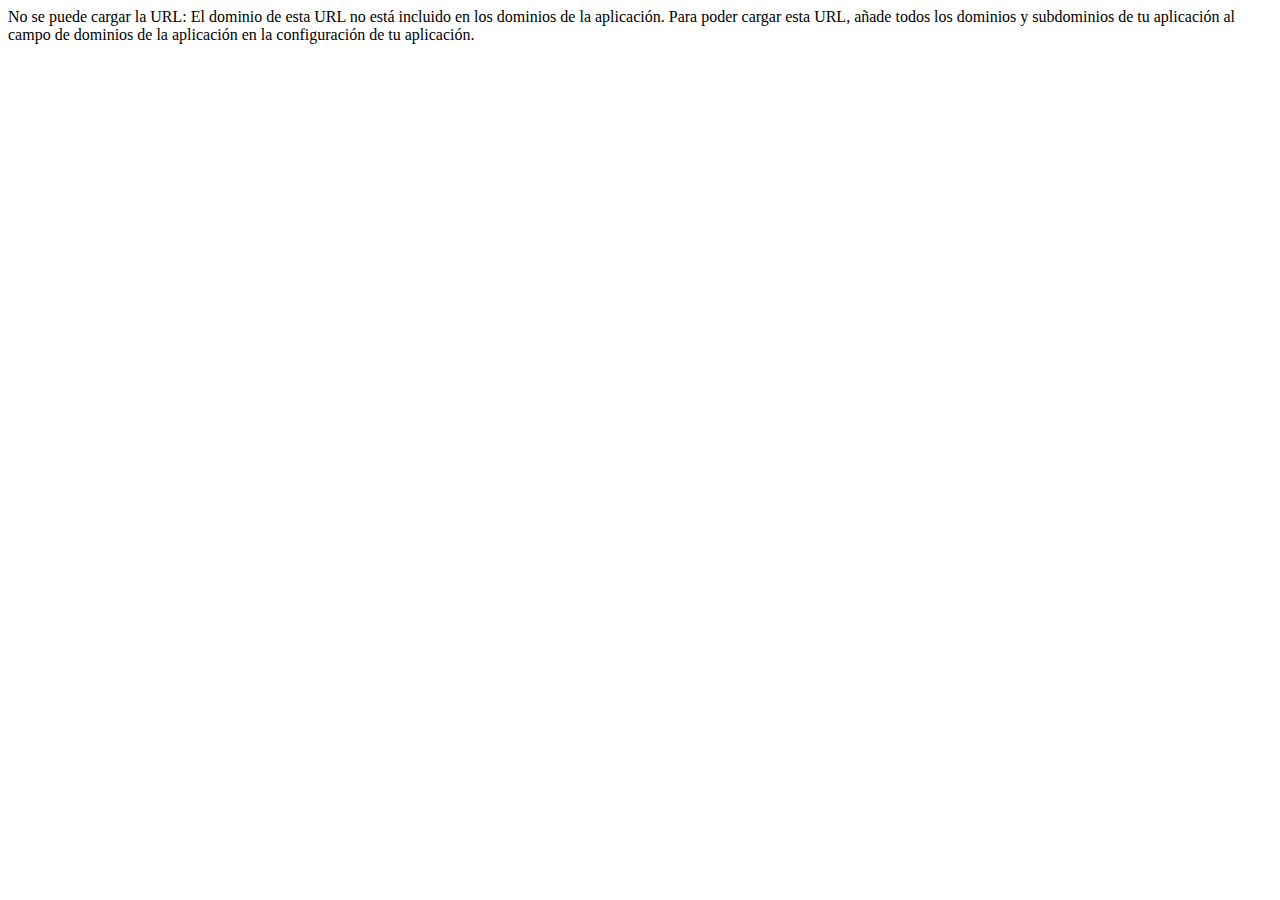
<file: isis/isis   Universidad de los Andes Sitio Base_files/ping.html>
<!-- saved from url=(0413)https://www.facebook.com/connect/ping?client_id=146668572579647&domain=wwwdev.uniandes.edu.co&origin=1&redirect_uri=https%3A%2F%2Fstaticxx.facebook.com%2Fconnect%2Fxd_arbiter%2Fr%2F__Bz3h5RzMx.js%3Fversion%3D42%23cb%3Dfb7f5607708614%26domain%3Dwwwdev.uniandes.edu.co%26origin%3Dhttps%253A%252F%252Fwwwdev.uniandes.edu.co%252Ff21e558e6f8456%26relation%3Dparent&response_type=token%2Csigned_request&sdk=joey&version -->
<html><head><meta http-equiv="Content-Type" content="text/html; charset=UTF-8"></head><body><div><span>No se puede cargar la URL: El dominio de esta URL no está incluido en los dominios de la aplicación. Para poder cargar esta URL, añade todos los dominios y subdominios de tu aplicación al campo de dominios de la aplicación en la configuración de tu aplicación.</span><script>if (typeof console !=="undefined" && console.log) console.log("No se puede cargar la URL: El dominio de esta URL no est\u00e1 incluido en los dominios de la aplicaci\u00f3n. Para poder cargar esta URL, a\u00f1ade todos los dominios y subdominios de tu aplicaci\u00f3n al campo de dominios de la aplicaci\u00f3n en la configuraci\u00f3n de tu aplicaci\u00f3n.");</script></div></body></html>
</file>
